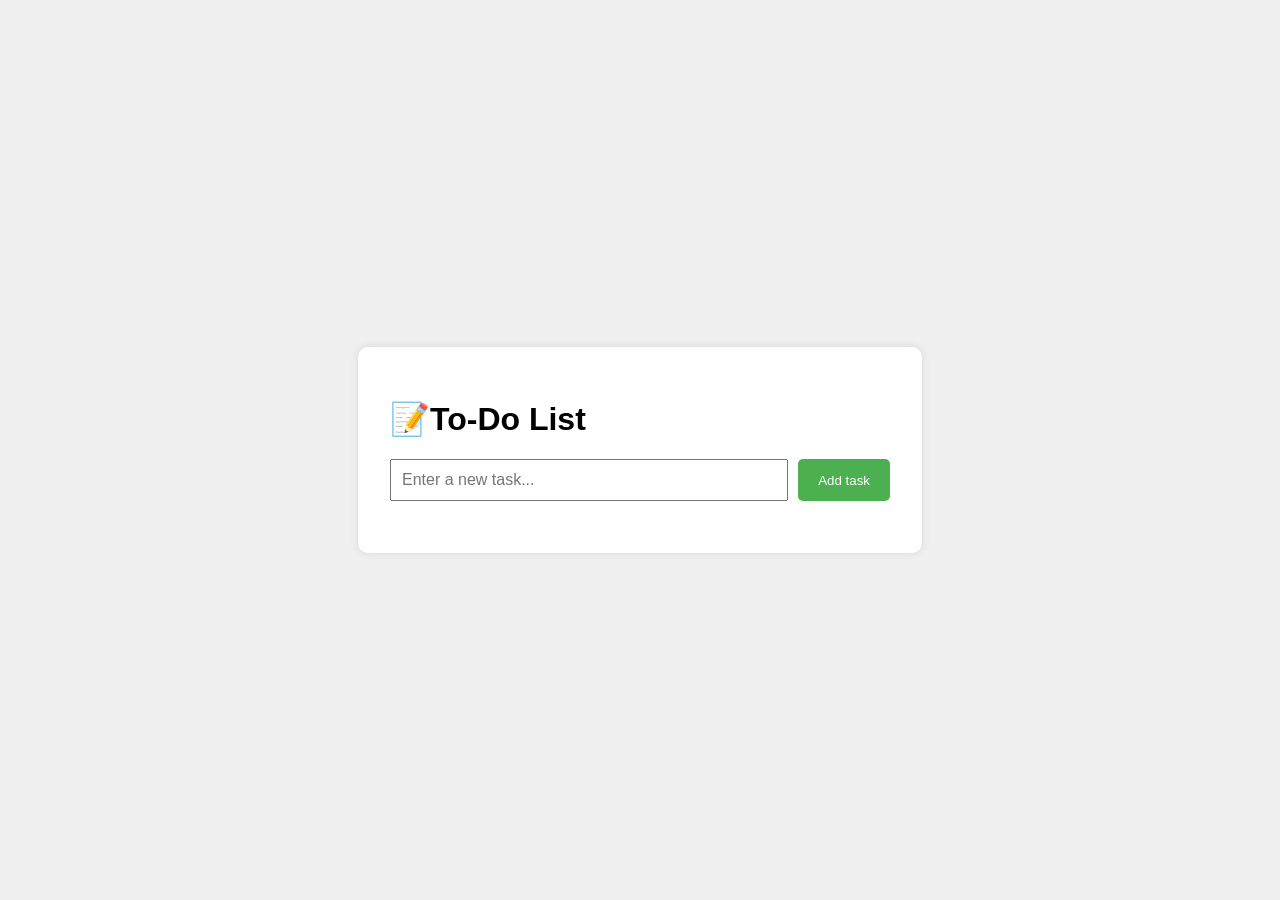
<file: index.html>
<!DOCTYPE html>
<html>
    <head>
        <title>To-Do List</title>
        <link rel="stylesheet" href="style.css">
    </head>
    <body>
        <div class="container">
            <h1>📝To‑Do List</h1>
            <div class="input-section">
                <input type="text" id="taskInput" placeholder="Enter a new task...">
                <button id="addBtn">Add task</button>
            </div>
            <ul id="taskList">

            </ul>
        </div>
        <script src="script.js"></script>
    </body>
</html>
</file>
<file: style.css>
body {
    font-family: Arial, sans-serif;
    background: #f0f0f0;
    display: flex;
    justify-content: center;
    align-items: center;
    height: 100vh;
    margin: 0;
}

.container {
    background: white;
    padding: 2rem;
    border-radius: 10px;
    width: 500px;
    box-shadow: 0 0 10px rgba(0,0,0,0.1);
}

.input-section {
    display: flex;
    gap: 10px;
    margin-bottom: 20px;
}

input {
    flex: 1;
    padding: 10px;
    font-size: 1rem;
}

button {
    padding: 10px 20px;
    background: #4CAF50;
    color: white;
    border: none;
    border-radius: 5px;
    cursor: pointer;
}

button:hover {
    background: #45a049;
}

ul {
    list-style: none;
    padding: 0;
}

li {
    background: #f9f9f9;
    padding: 10px;
    margin: 5px 0;
    border-radius: 5px;
    display: flex;
    justify-content: space-between;
    align-items: center;
}

.completed {
    text-decoration: line-through;
    opacity: 0.6;
}

.delete-btn {
    background: #f7d3d3;
    padding: 5px 10px;
    font-size: 0.8rem;
}

.delete-btn:hover {
    background: #cc0000;
}
</file>
<file: todo app/style.css>
body {
    font-family: Arial, sans-serif;
    background: #f0f0f0;
    display: flex;
    justify-content: center;
    align-items: center;
    height: 100vh;
    margin: 0;
}

.container {
    background: white;
    padding: 2rem;
    border-radius: 10px;
    width: 500px;
    box-shadow: 0 0 10px rgba(0,0,0,0.1);
}

.input-section {
    display: flex;
    gap: 10px;
    margin-bottom: 20px;
}

input {
    flex: 1;
    padding: 10px;
    font-size: 1rem;
}

button {
    padding: 10px 20px;
    background: #4CAF50;
    color: white;
    border: none;
    border-radius: 5px;
    cursor: pointer;
}

button:hover {
    background: #45a049;
}

ul {
    list-style: none;
    padding: 0;
}

li {
    background: #f9f9f9;
    padding: 10px;
    margin: 5px 0;
    border-radius: 5px;
    display: flex;
    justify-content: space-between;
    align-items: center;
}

.completed {
    text-decoration: line-through;
    opacity: 0.6;
}

.delete-btn {
    background: #f7d3d3;
    padding: 5px 10px;
    font-size: 0.8rem;
}

.delete-btn:hover {
    background: #cc0000;
}
</file>
